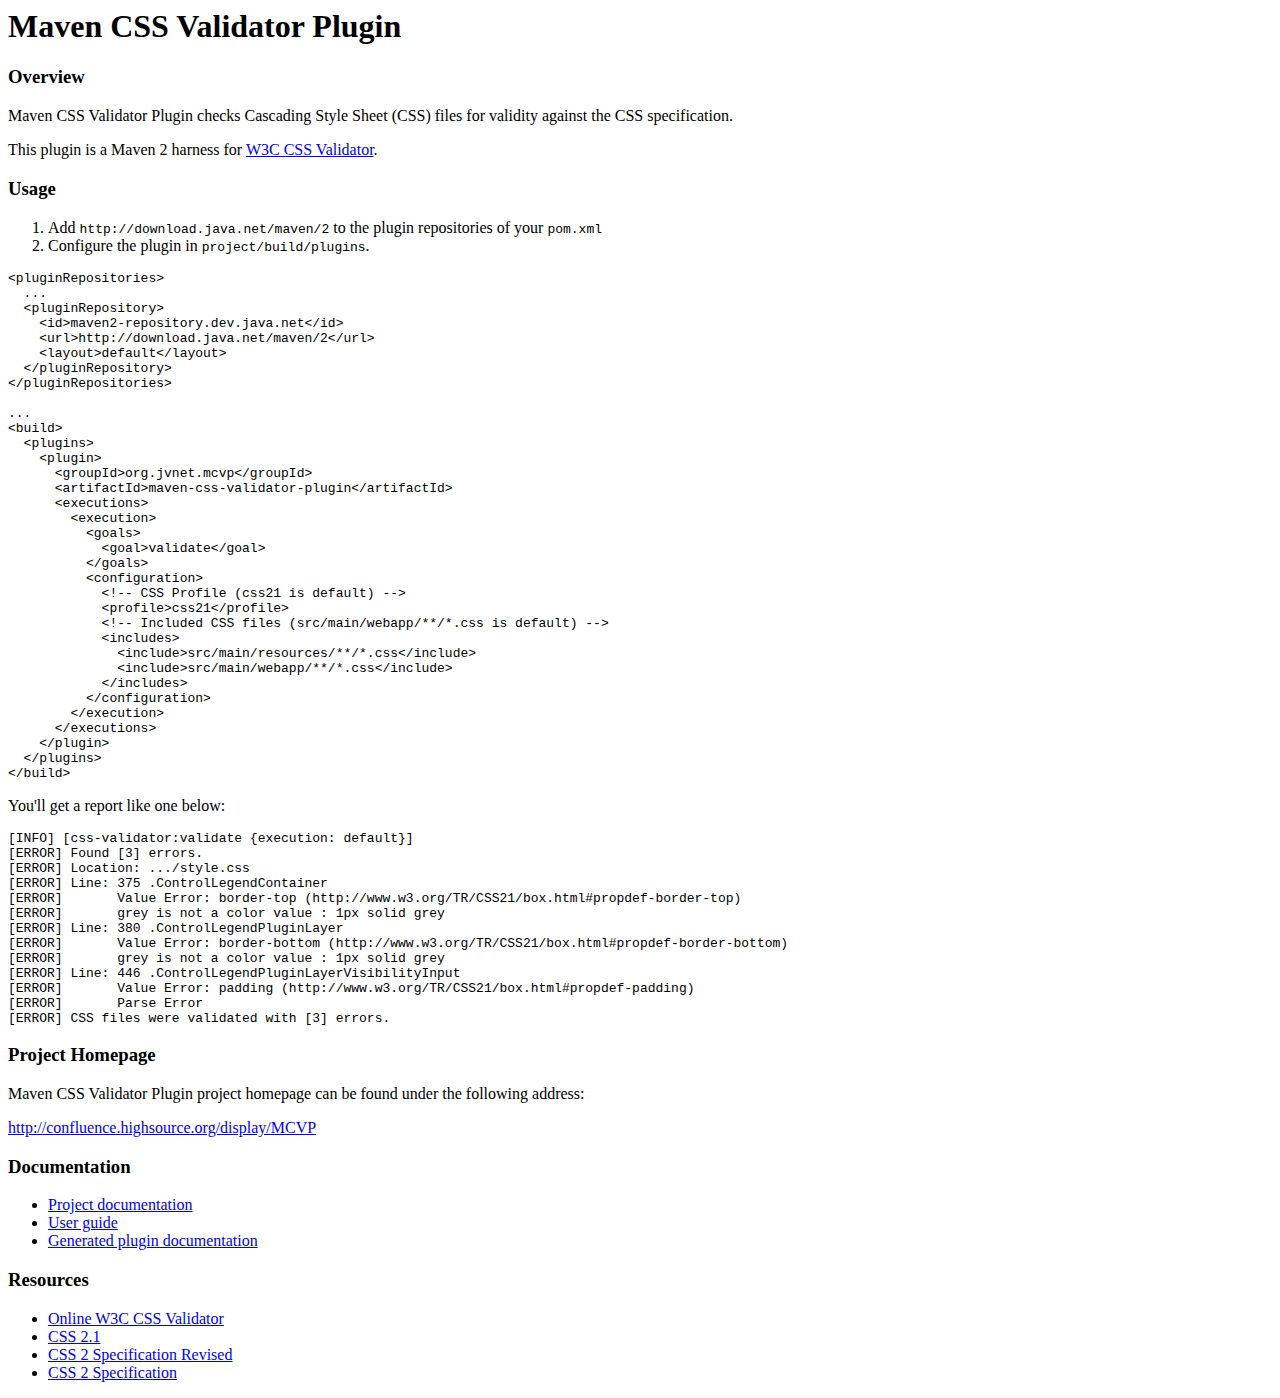
<file: www/index.html>
<html>
	<head>
		<title>Maven CSS Validator Plugin</title>
		<meta name="google-site-verification" content="-CLg7rtXhKW1LC1Y3C0FdYeNdy4Q8Vm9DeXSLDf9P6Q" />
	</head>
<body>
<h1>Maven CSS Validator Plugin</h1>

<h3>Overview</h3>

<p>Maven CSS Validator Plugin checks Cascading Style Sheet (CSS) files for validity against the CSS specification.</p>

<p>This plugin is a Maven 2 harness for <a href="http://jigsaw.w3.org/css-validator/DOWNLOAD.html">W3C CSS Validator</a>.</p>

<h3>Usage</h3>

<ol>
	<li>Add <code>http://download.java.net/maven/2</code> to the plugin repositories of your <code>pom.xml</code></li>
	<li>Configure the plugin in <code>project/build/plugins</code>.</li>
</ol>
<code><pre>
&lt;pluginRepositories>
  ...
  &lt;pluginRepository>
    &lt;id>maven2-repository.dev.java.net&lt;/id>
    &lt;url>http://download.java.net/maven/2&lt;/url>
    &lt;layout>default&lt;/layout>
  &lt;/pluginRepository>
&lt;/pluginRepositories>

...
&lt;build>
  &lt;plugins>
    &lt;plugin>
      &lt;groupId>org.jvnet.mcvp&lt;/groupId>
      &lt;artifactId>maven-css-validator-plugin&lt;/artifactId>
      &lt;executions>
        &lt;execution>
          &lt;goals>
            &lt;goal>validate&lt;/goal>
          &lt;/goals>
          &lt;configuration>
            &lt;!-- CSS Profile (css21 is default) -->      
            &lt;profile>css21&lt;/profile>
            &lt;!-- Included CSS files (src/main/webapp/**/*.css is default) -->
            &lt;includes>
              &lt;include>src/main/resources/**/*.css&lt;/include>
              &lt;include>src/main/webapp/**/*.css&lt;/include>
            &lt;/includes>
          &lt;/configuration>
        &lt;/execution>
      &lt;/executions>
    &lt;/plugin>
  &lt;/plugins>
&lt;/build>
</pre></code>

<p>You'll get a report like one below:</p>

<code><pre>
[INFO] [css-validator:validate {execution: default}]
[ERROR] Found [3] errors.
[ERROR] Location: .../style.css
[ERROR] Line: 375 .ControlLegendContainer
[ERROR]       Value Error: border-top (http://www.w3.org/TR/CSS21/box.html#propdef-border-top)
[ERROR]       grey is not a color value : 1px solid grey
[ERROR] Line: 380 .ControlLegendPluginLayer
[ERROR]       Value Error: border-bottom (http://www.w3.org/TR/CSS21/box.html#propdef-border-bottom)
[ERROR]       grey is not a color value : 1px solid grey
[ERROR] Line: 446 .ControlLegendPluginLayerVisibilityInput
[ERROR]       Value Error: padding (http://www.w3.org/TR/CSS21/box.html#propdef-padding)
[ERROR]       Parse Error
[ERROR] CSS files were validated with [3] errors.
</pre></code>

<h3>Project Homepage</h3>

<p>Maven CSS Validator Plugin project homepage can be found under the following address:</p>

<a href="http://confluence.highsource.org/display/MCVP">http://confluence.highsource.org/display/MCVP</a>

<h3>Documentation</h3>

<ul>
	<li><a href="http://confluence.highsource.org/display/MCVP/Documentation">Project documentation</a>
	<li><a href="http://confluence.highsource.org/display/MCVP/User+Guide">User guide</a>
	<li><a href="http://static.highsource.org/mcvp/maven-css-validator-plugin/validate-mojo.html">Generated plugin documentation</a>
</ul>

<h3>Resources</h3>

<ul>
	<li><a href="http://jigsaw.w3.org/css-validator/">Online W3C CSS Validator</a></li>
	<li><a href="http://www.w3.org/TR/2009/CR-CSS2-20090908/">CSS 2.1</a></li>
	<li><a href="http://www.w3.org/TR/2008/REC-CSS2-20080411/">CSS 2 Specification Revised</a></li>
	<li><a href="http://www.w3.org/TR/1998/REC-CSS2-19980512/">CSS 2 Specification</a></li>
</ul>
</body>
</html>
</file>
